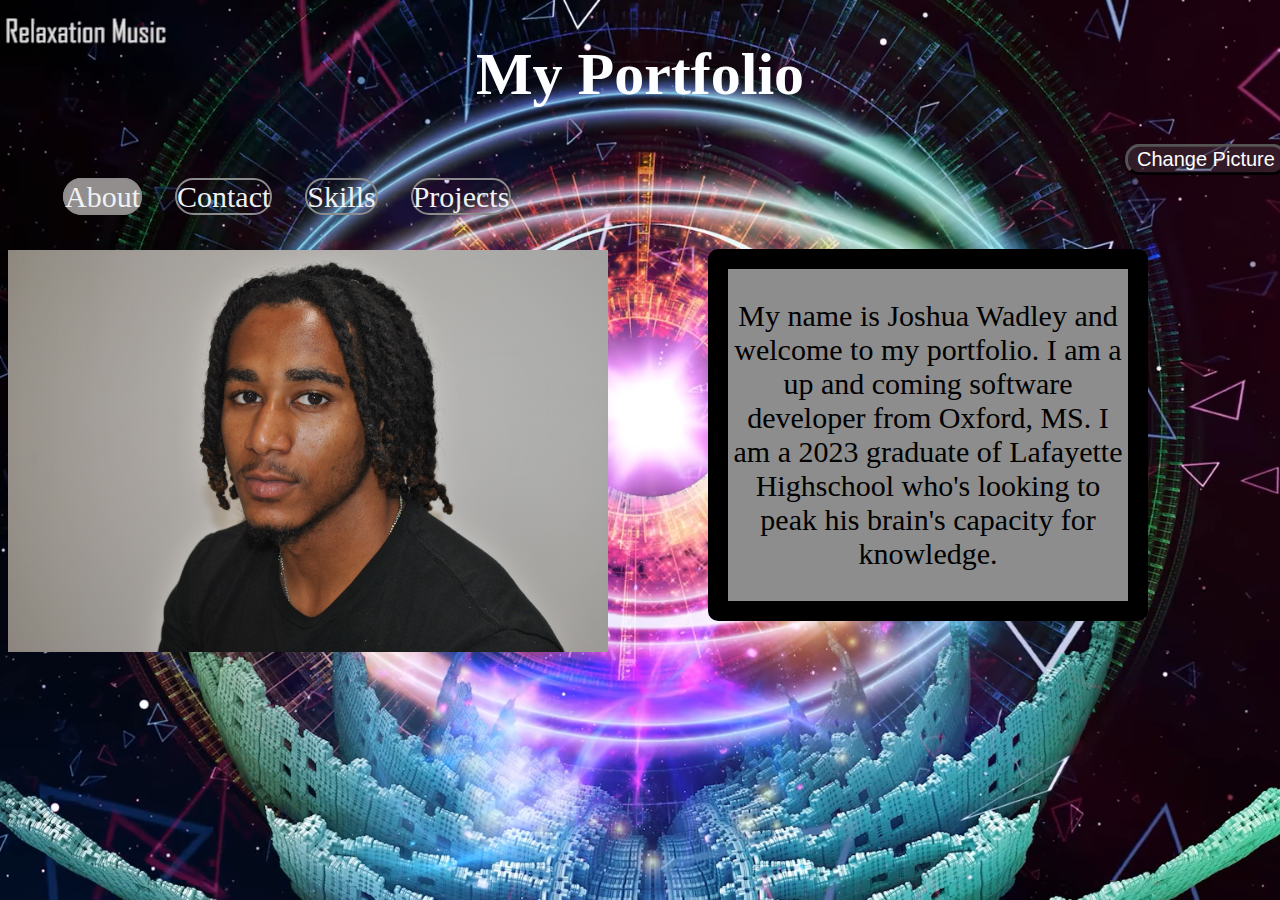
<file: index.html>
<!DOCTYPE html>
<html lang="en">
  <head>
    <meta charset="UTF-8" />
    <meta name="viewport" content="width=device-width, initial-scale=1.0" />
    <title>Joshua Wadley</title>
    <link rel="stylesheet" href="style.css" />
  </head>
  <body class="htmlbody">
    <header class="header">
      <h1>My Portfolio</h1>
      <button class="js">Change Picture</button>
    </header>
    <nav class="navbar">
      <ul>
        <li><a class="active" href="index.html">About</a></li>
        <li><a href="Contact.html">Contact</a></li>
        <li><a href="Skills.html">Skills</a></li>
        <li><a href="Projects.html">Projects</a></li>
      </ul>
    </nav>

    <main>
      <article class="articles">
        <p>
          My name is Joshua Wadley and welcome to my portfolio. I am a up and
          coming software developer from Oxford, MS. I am a 2023 graduate of
          Lafayette Highschool who's looking to peak his brain's capacity for
          knowledge.
        </p>
      </article>

      <aside class="side">
        <a target="_blank" href="images/DSC_0331.JPG"
          ><img id="image" src="images/DSC_0331.JPG"
        /></a>
      </aside>
    </main>

    <footer></footer>
    <script src="main.js"></script>
  </body>
</html>
</file>
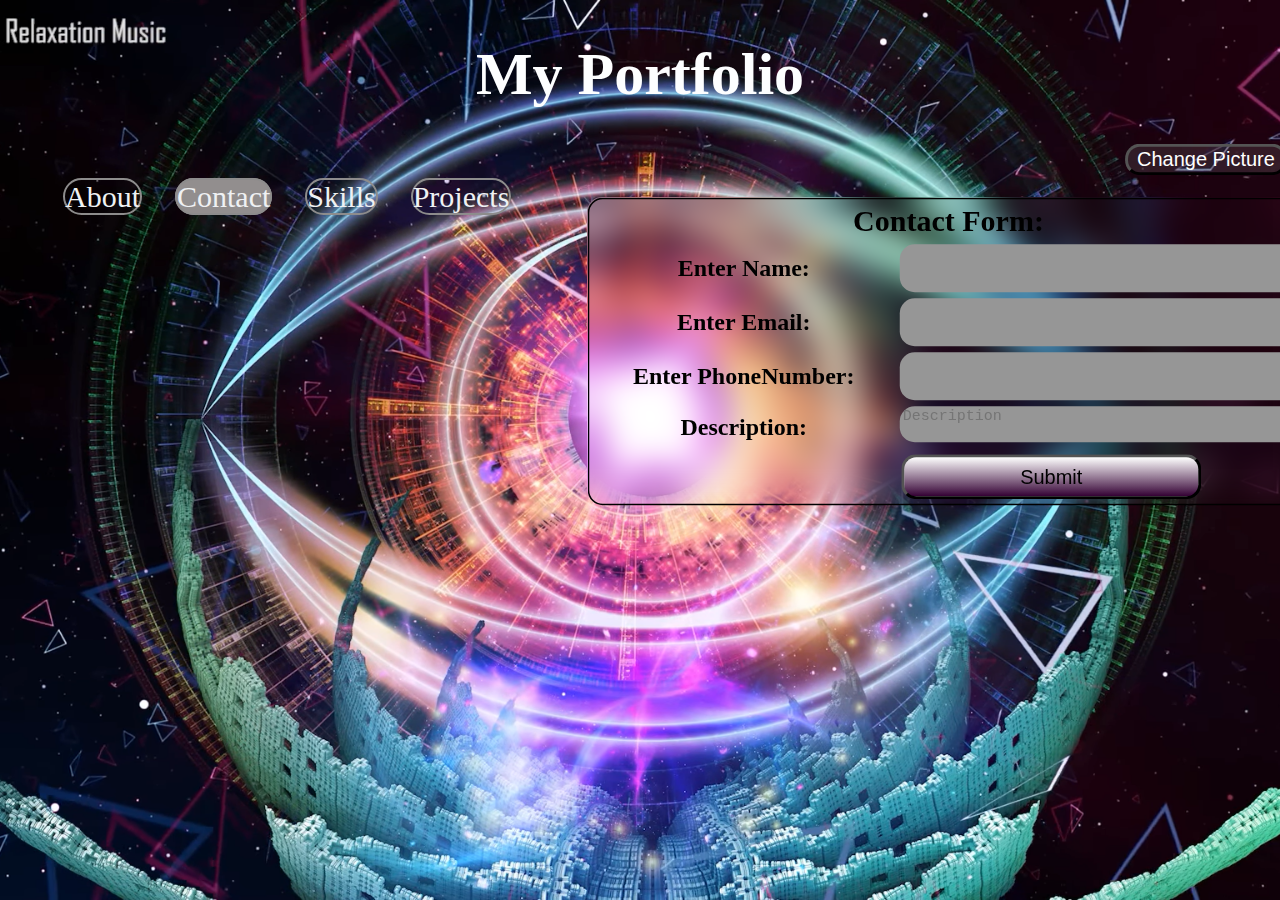
<file: Contact.html>
<!DOCTYPE html>
<html lang="en">
  <head>
    <meta charset="UTF-8" />
    <meta name="viewport" content="width=device-width, initial-scale=1.0" />
    <title>Joshua Wadley</title>
    <link rel="stylesheet" href="style.css" />
  </head>
  <body class="htmlbody">
    <header class="header">
      <h1>My Portfolio</h1> 
      <button class="js">Change Picture</button>
    </header>
    <nav class="navbar">
      <ul>
        <li><a href="index.html">About</a></li>
        <li><a class="active" href="Contact.html">Contact</a></li>
        <li><a href="Skills.html">Skills</a></li>
        <li><a href="Projects.html">Projects</a></li>
      </ul>
    </nav>

    <main>
      <form class="contact">
        <table>
          <tr><th class="tableheader" colspan="5">Contact Form:</th></tr>
          <tr>
            <th><label for="name">Enter Name:</label></th>
            <th><input class="inputs" id="name" type="text" required /></th>
          </tr>
        
        <tr>
          <th><label for="email">Enter Email:</label></th>
          <th><input class="inputs" id="email" type="email" required> </th>
        </tr>
        <tr>
          <th><label for="number">Enter PhoneNumber:</label></th>
          <th><input class="inputs" id="PhoneNumber" type="number" required> </th>
        </tr>
        <tr>
          <th><label for="number">Description: </label></th>
          <th><textarea class="inputdescription" placeholder="Description"></textarea></th>
        </tr>





        <tr><th><input class="button1" type="submit" value="Submit"></th></tr>

      </table>
      </form>
    </main>

    <footer></footer>
    <script src="main.js"></script>
  </body>
</html>
</file>
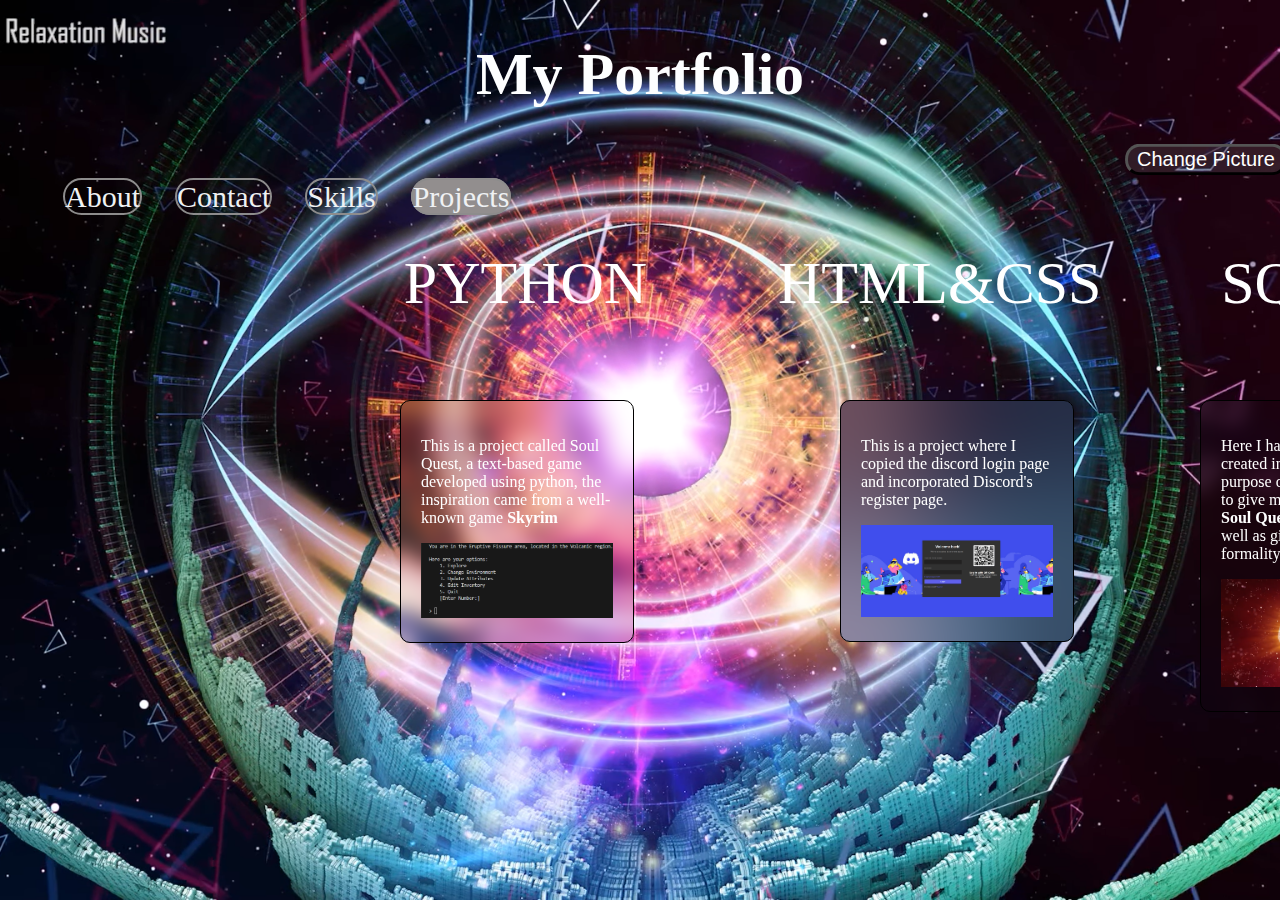
<file: Projects.html>
<!DOCTYPE html>
<html lang="en">
  <head>
    <meta charset="UTF-8" />
    <meta name="viewport" content="width=device-width, initial-scale=1.0" />
    <title>Joshua Wadley</title>
    <link rel="stylesheet" href="style.css" />
  </head>
  <body class="htmlbody">
    <header class="header">
      <h1>My Portfolio</h1>
      <button class="js">Change Picture</button>
    </header>
    <nav class="navbar">
      <ul>
        <li><a href="index.html">About</a></li>
        <li><a href="Contact.html">Contact</a></li>
        <li><a href="Skills.html">Skills</a></li>
        <li><a class="active" href="Projects.html">Projects</a></li>
      </ul>
    </nav>

    <main>
      <nav class="projectbar">
        <a
          target="_blank"
          href="https://github.com/Josh-Ra/PythonProjects"
          class="python"
          >PYTHON
        </a>

        <a
          target="_blank"
          href="https://github.com/Josh-Ra/CopyCat"
          class="html"
          >HTML&CSS</a
        >

        <a
          target="_blank"
          href="https://github.com/Josh-Ra/SQLProjects"
          class="sql"
          >SQL</a
        >
      </nav>

      <div class="pythonproject">
        <p id="pythondescription">
          This is a project called Soul Quest, a text-based game developed using
          python, the inspiration came from a well-known game <b>Skyrim</b>
        </p>
        <a target="_blank" href="images/Screenshot 2023-09-10 084338.png">
          <img
            src="images/Screenshot 2023-09-10 084338.png"
            alt="PythonProject"
            class="pythonimage"
          />
        </a>
      </div>

      <div class="htmlproject">
        <p id="htmldescription">
          This is a project where I copied the discord login page and
          incorporated Discord's register page.
        </p>
        <a target="_blank" href="images/Screenshot 2023-09-10 135144.png">
          <img
            src="images/Screenshot 2023-09-10 135144.png"
            alt="htmlproject"
            class="htmlimage"
          />
        </a>
      </div>

      <div class="sqlproject">
        <p id="sqldescription">
          Here I have a database I created in highschool, the purpose of this
          database was to give my previous project <b>Soul Quest</b> more
          freedom as well as giving the code more formality.
        </p>
        <a target="_blank" href="images/Screenshot (3).png">
          <img
            src="images/Screenshot (3).png"
            alt="sqlproject"
            class="sqlimage"
          />
        </a>
      </div>
    </main>

    <footer></footer>
    <script src="main.js"></script>
  </body>
</html>
</file>
<file: style.css>
.htmlbody{
    background-image: url("images/Screenshot\ \(9\).png");
    background-repeat: no-repeat;
    background-attachment: fixed;
    background-size: cover;
    background-position: center;
    overflow: hidden;
    
}
.colorchange{
    background-image: linear-gradient(black, gray);
    background-repeat: no-repeat;
    background-attachment: fixed;
    background-size: cover;
    background-position: center;
    overflow: hidden;
}

.header h1{
    text-align: center;
    color: rgb(253, 254, 255);
    font-size: 60px;
}

.navbar ul{
    list-style-type: none;
    display: inline-block;
    text-align: center;
}

.navbar li{
    padding: 15px;
    float: left;
}

.navbar a{
    text-decoration: none;
    color: rgb(239, 241, 243);
    border: 2px solid rgb(141, 140, 140);
    border-radius: 20px;
    overflow: hidden;
    font-size: 30px;
    margin-right: 3px;

}

.navbar a:hover{
    color: hsl(0, 0%, 13%);
    font-size: 35px;
}



.navbar a.active{
    background-color: rgb(146, 142, 142);
    overflow: auto;

}

.articles{
    position: relative;
    display: inline-block;
    left: 700px;
    max-width: 400px;
    border: 1px solid black;
    border-width: 20px;
    border-radius: 10px;
    background-color: rgb(141, 141, 141);
}

.articles p{
    text-align: center;
    font-size:30px ;


}

.articles:active{
    transform: scale(1.3,1.3);
}

.side #image{
    position: absolute;
    max-width: 600px;
    top: 250px;
}

.contact {
    position: absolute;
    transform:translateX(700px);
}
.contact table{
    border: 1px solid black;

    border-radius: 10px;
    transform: scale(1.5,1.5);
    backdrop-filter: blur(10px);
}


.inputs{
    background-color:rgb(150, 150, 150) ;
    color:#000000;
    border: hidden;
    outline: none;
    width: 100%;
    line-height: 150%;
    font-size: 20px;
    border-radius: 10px;
    
}
.inputdescription{
    background-color:rgb(150, 150, 150) ;
    color:#000000;
    border: hidden;
    outline: none;
    width: 100%;
    line-height: 100%;
    font-size: 10px;
    border-radius: 10px;
    
    
}

.button1{
    position: relative;
    left: 205px;
    size: 200px;
    width: 200px;
    height: 30px;
    border-radius:10px ;
    background-image: linear-gradient(hsl(0, 0%, 100%), hsl(300, 100%, 10%));
}

.button1:hover{
    background-image: linear-gradient(hsl(0, 0%, 80%), hsl(300, 100%, 0%));
}

.tableheader{
    font-size: 20px;
}

.icons{
    left: 600px;
    display: inline-block;
    position: relative;
}

.icons label{
    font-size: 60px;
    color: rgb(243, 243, 243);
}

.icons #python{
    text-decoration: none;
    color: rgb(185, 185, 72);
}
.icons #python:hover{
    font-size: 20px;
}

.icons #html{
    text-decoration: none;
    color: orange;
}
.icons #html:hover{
    font-size: 20px;
}

.icons #css{
    text-decoration: none;
    color: rgb(70, 70, 245);
}
.icons #css:hover{
    font-size: 20px;
}

.icons #sql{
    text-decoration:none ;
    color: rgb(70, 70, 245);
}
.icons #sql:hover{
    font-size: 20px;
}




.projectbar a{
    position: relative;
    left: 300px;
    font-size: 60px;
    text-decoration: none;
    padding: 20px;
    font-weight: 500;
    color: rgb(255, 255, 255);
    margin-left: 6%;
    font-weight: 500;
}

.projectbar a:hover{
    font-size: 65px;
}
.projectbar a::after{
    content: '';
    position: absolute;
    left: 0;
    bottom: -6px;
    width: 100%;
    height: 3px;
    background: white;
    border-radius: 5px;
    transform: scaleX(0);
    transition: transform .6s;


}

.projectbar a:hover::after{
    transform: scaleX(1);
}



.pythonproject{
    width: 15%;
    height: auto;
    position: absolute;
    top: 400px;
    left: 400px;
    border: 1px solid black;
    border-radius: 10px;
    backdrop-filter: blur(10px);
    padding: 20px;
}

.pythonproject:active{
    transform: scale(1.2,1.2);
}

.pythonproject #pythondescription{
    color: white;
    max-width: 200px;
    
    
}

.pythonproject .pythonimage{
    width: 100%;

}
.pythonproject .pythonimage:hover{
    transform: scale(1.1,1.1);

}


.htmlproject{
    width: 15%;
    height: auto;
    position: absolute;
    top: 400px;
    left: 840px;
    border: 1px solid black;
    border-radius: 10px;
    backdrop-filter: blur(70px);
    padding: 20px;
}
.htmlproject:active{
    transform: scale(1.2,1.2);
}

.htmlproject #htmldescription{
    color: white;
    max-width: 200px;
    
    
}

.htmlproject .htmlimage{
    width: 100%;

}
.htmlproject .htmlimage:hover{
    transform: scale(1.1,1.1);

}

.sqlproject{
    width: 15%;
    height: auto;
    position: absolute;
    top: 400px;
    left: 1200px;
    border: 1px solid black;
    border-radius: 10px;
    backdrop-filter: blur(10px);
    padding: 20px;
}
.sqlproject:active{
    transform: scale(1.2,1.2);
}

.sqlproject #sqldescription{
    color: white;
    max-width: 200px;
}

.sqlproject .sqlimage{
    width: 100%;
}

.sqlproject .sqlimage:hover{
    transform: scale(1.1,1.1);
}

.js{
    position: absolute;
    left: 90%;
    font-family: 'Franklin Gothic Medium', 'Arial Narrow', Arial, sans-serif;
    color: white;
    background-color: rgba(173, 165, 165, 0.158);
    border-radius: 10px;
    transform: scale(1.5,1.5);
}






@media only screen and (max-width: 768px){
    
    body{
        background-image: url("images/Screenshot\ \(9\).png");
        background-repeat: no-repeat;
        background-attachment: fixed;
        background-size: cover;
        background-position: center;
        overflow: hidden;
        
    }
    
    .header h1{
        text-align: center;
        color: rgb(253, 254, 255);
        font-size: 60px;
    }
    .navbar ul{
        list-style-type: none;
        display: inline-block;
        text-align: center;
    }
    
    .navbar li{
        padding: 15px;
        float: left;
        position: relative;
        top: -50px;
    }
    
    .navbar a{
        text-decoration: none;
        color: rgb(239, 241, 243);
        border: 2px solid rgb(141, 140, 140);
        border-radius: 20px;
        overflow: hidden;
        font-size: 30px;
    
    }
    
    .navbar a:hover{
        color: hsl(0, 0%, 13%);
        font-size: 35px;
    }
    
    .navbar a.active{
        background-color: rgb(146, 142, 142);
        overflow: auto;
    
    }
    
    .articles{
        position: relative;
        left: 0px;
        top: 150px;
        max-width: 400px;
        border: 1px solid black;
        border-width: 20px;
        border-radius: 10px;
        background-color: rgb(141, 141, 141);
    }
    
    .articles p{
        text-align: center;
        font-size:30px ;
    
    
    }
    
    .articles:active{
        transform: scale(1.3,1.3);
    }
    
    .side #image{
        position: absolute;
        max-width: 300px;
        top: 250px;
    }
    
    .contact {
        position: absolute;
        transform:translateX(0px) translateY(0px) scale(.6,.6);
        
    
    }
    .contact table{
        border: 1px solid black;
    
        border-radius: 10px;
        transform: scale(1.5,1.5);
        backdrop-filter: blur(10px);
    }
    
    
    .inputs{
        background-color:rgb(150, 150, 150) ;
        color:#000000;
        border: hidden;
        outline: none;
        width: 100%;
        line-height: 150%;
        font-size: 20px;
        border-radius: 10px;
        
    }
    .inputdescription{
        background-color:rgb(150, 150, 150) ;
        color:#000000;
        border: hidden;
        outline: none;
        width: 100%;
        line-height: 100%;
        font-size: 10px;
        border-radius: 10px;
        
        
    }
    
    .button1{
        position: relative;
        left: 205px;
        size: 200px;
        width: 100px;
        height: 30px;
        border-radius:10px ;
        background-image: linear-gradient(hsl(0, 0%, 100%), hsl(300, 100%, 10%));
    }
    
    .button1:hover{
        background-image: linear-gradient(hsl(0, 0%, 80%), hsl(300, 100%, 0%));
    }
    
    .tableheader{
        font-size: 20px;
    }
    
    .icons{
        left: 100px;
        top: -80px;
        display: inline-block;
        position: relative;
    }
    
    .icons label{
        font-size: 60px;
        color: rgb(243, 243, 243);
    }
    
    .icons #python{
        text-decoration: none;
        color: rgb(185, 185, 72);
    }
    .icons #python:hover{
        font-size: 20px;
    }
    
    .icons #html{
        text-decoration: none;
        color: orange;
    }
    .icons #html:hover{
        font-size: 20px;
    }
    
    .icons #css{
        text-decoration: none;
        color: rgb(70, 70, 245);
    }
    .icons #css:hover{
        font-size: 20px;
    }
    
    .icons #sql{
        text-decoration:none ;
        color: rgb(70, 70, 245);
    }
    .icons #sql:hover{
        font-size: 20px;
    }
    
    
    .projectbar{
        position: absolute;
        left: -430px;
        top: 250px;
        display: inline-block;
        justify-content: space-between;
        width: 1000px;
        transform: scale(.3,.3);
    }
    
    .projectbar a{
        font-size: 60px;
        text-decoration: none;
        padding: 20px;
        font-weight: 500;
        color: rgb(255, 255, 255);
        border-bottom: 3px solid black;
        border-radius: 6px;
        margin-left: 6%;
        
    }
    
    .projectbar a:hover{
        font-size: 65px;
    }
    
    .pythonproject{
        width: 15%;
        height: auto;
        position: absolute;
        top: 330px;
        left: 0px;
        border: 1px solid black;
        border-radius: 10px;
        backdrop-filter: blur(10px);
        padding: 20px;
    }
    
    .pythonproject #pythondescription{
        color: white;
        max-width: 200px;
        
        
    }
    
    .pythonproject .pythonimage{
        width: 100%;
    
    }
    
    .htmlproject{
        width: 15%;
        height: auto;
        position: absolute;
        top: 330px;
        left: 130px;
        border: 1px solid black;
        border-radius: 10px;
        backdrop-filter: blur(70px);
        padding: 20px;
    }
    
    .htmlproject #htmldescription{
        color: white;
        max-width: 200px;
        
        
    }
    
    .htmlproject .htmlimage{
        width: 100%;
    
    }
    
    .sqlproject{
        width: 15%;
        height: auto;
        position: absolute;
        top: 330px;
        left: 250px;
        border: 1px solid black;
        border-radius: 10px;
        backdrop-filter: blur(10px);
        padding: 20px;
    }
    
    .sqlproject #sqldescription{
        color: white;
        max-width: 200px;
    }
    
    .sqlproject .sqlimage{
        width: 100%;
    }
}
</file>
